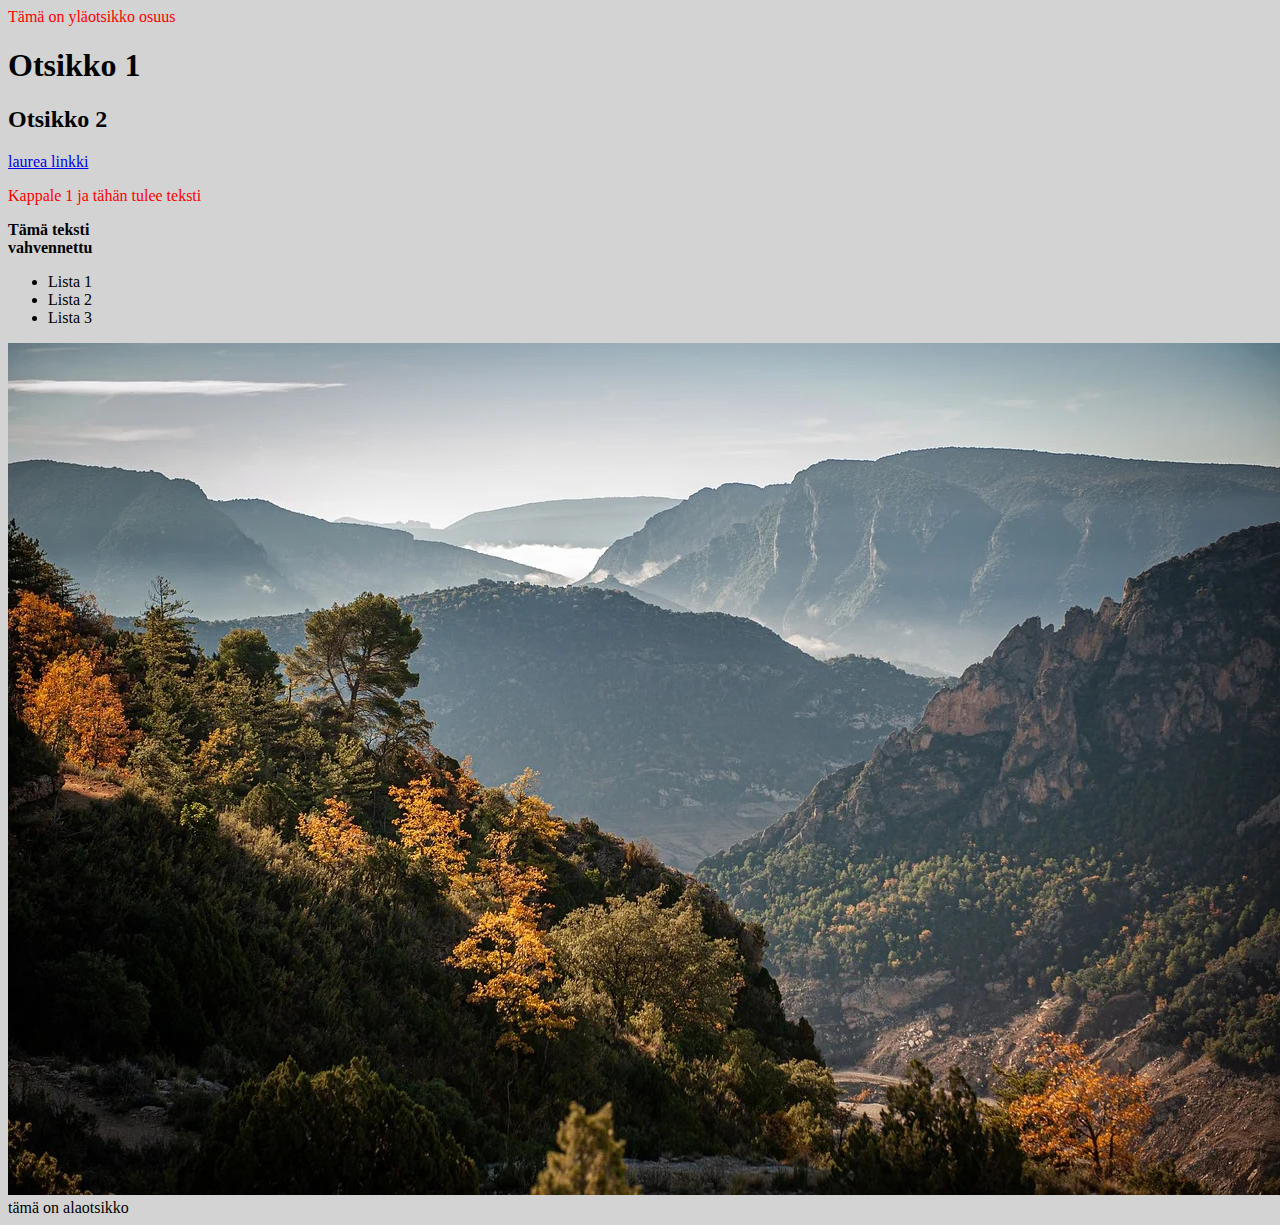
<file: index.html>
<!DOCTYPE html>
<html lang="en">
<head>
    <meta charset="UTF-8">
    <meta name="viewport" content="width=device-width, initial-scale=1.0">
    <title>Ensimmäinen</title>
    <link rel="stylesheet" href="style.css">
</head>
<body>
    <header class="red">Tämä on yläotsikko osuus</header>
    <h1>Otsikko 1</h1>
    <h2>Otsikko 2</h2>
    <a href="http://laurea.fi">laurea linkki</a>
    <p class ="red">Kappale 1 ja tähän tulee teksti</p>
    <p><strong>Tämä teksti <br>vahvennettu</strong></p>
    <p>

    <ul>
        <li>Lista 1</li>
        <li>Lista 2</li>
        <li>Lista 3</li>
    </ul>

    <img src="kuva pixelbay.webp" alt="">
    <footer>tämä on alaotsikko</footer>

</body>
</html>
</file>
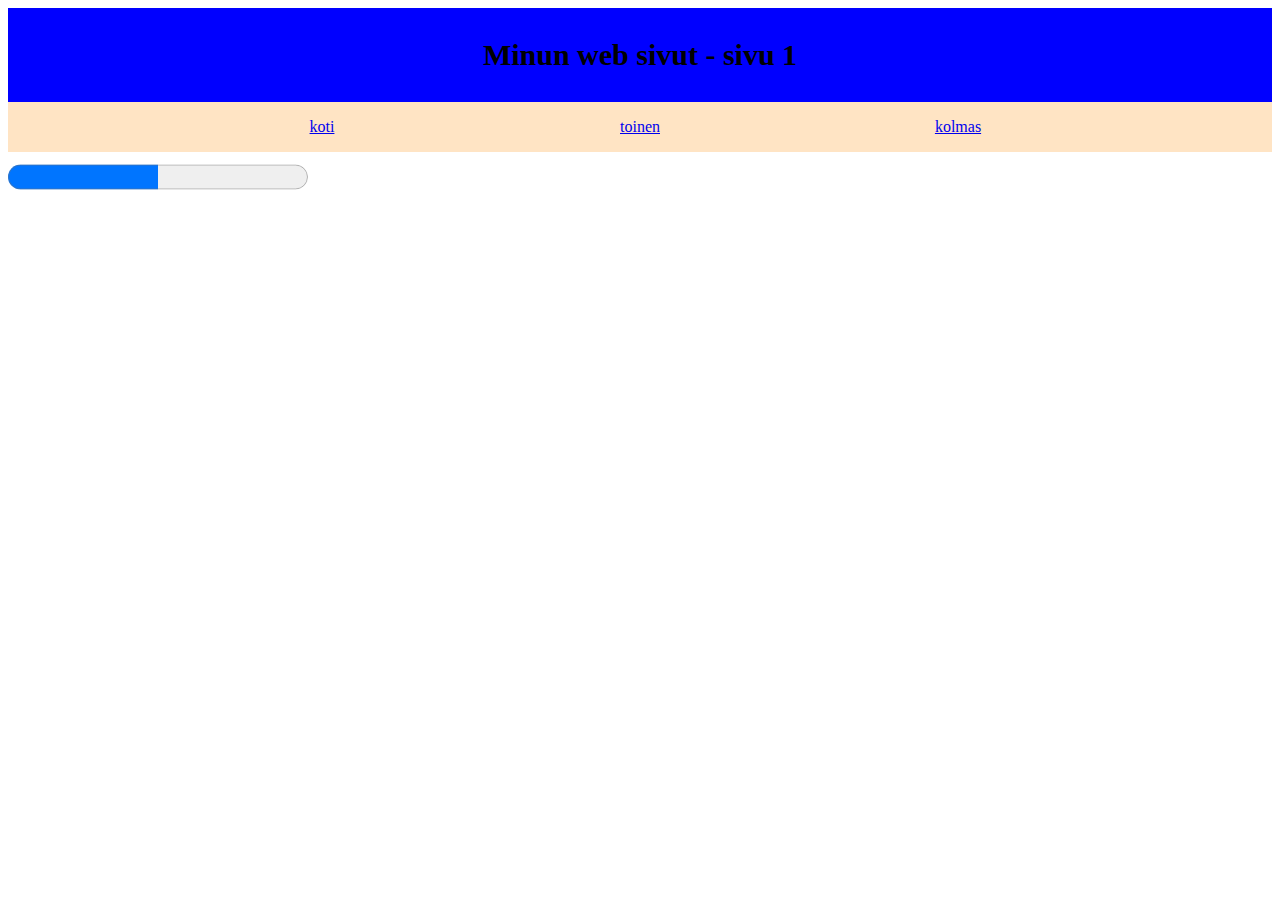
<file: Toinen projekti/index.html>
<!DOCTYPE html>
<html lang="en">
<head>
    <meta charset="UTF-8">
    <meta name="viewport" content="width=device-width, initial-scale=1.0">
    <title>Design</title>
    <link rel="stylesheet" href="styles.css">
</head>
<body>
    <header>Minun web sivut - sivu 1</header>
    <nav>
        <div class="wrapper">
            <div>
                <a href="index.html">koti</a>
            </div>
                <a href="toinen.html">toinen</a>
            <div>
                <a href="kolmas.html">kolmas</a>
            </div>
        </div>
    </nav>
    <div>
        <progress value="50" max="100"></progress>
    </div>
</body>
</html>
</file>
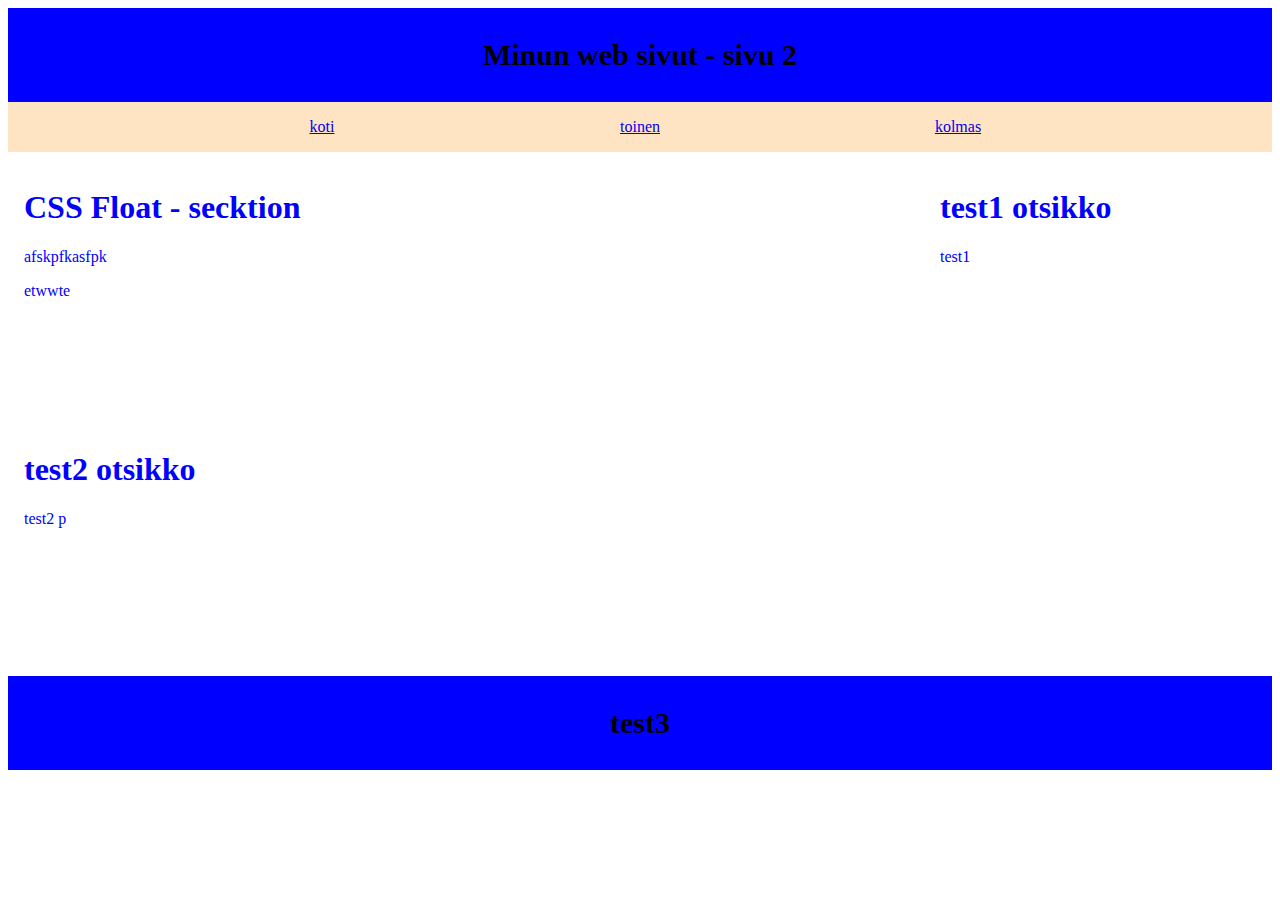
<file: Toinen projekti/toinen.html>
<!DOCTYPE html>
<html lang="en">
<head>
    <meta charset="UTF-8">
    <meta name="viewport" content="width=device-width, initial-scale=1.0">
    <title>Design</title>
    <link rel="stylesheet" href="styles.css">
</head>
<body>
    <header>Minun web sivut - sivu 2</header>
    <nav>
        <div class="wrapper">
            <div>
                <a href="index.html">koti</a>
            </div>
                <a href="toinen.html">toinen</a>
            <div>
                <a href="kolmas.html">kolmas</a>
            </div>
        </div>
    </nav>
    <section>
        <h1>CSS Float - secktion</h1>
        <p>afskpfkasfpk

        </p>
        <p>etwwte</p>
    </section>
    <aside>
        <h1>test1 otsikko</h1>
        <p>test1</p>
    </aside>
    <article>
        <h1>test2 otsikko</h1>
        <p>test2 p</p>
    </article>

<footer>test3</footer>
</body>
</html>
</file>
<file: style.css>
body {
    background: lightgray;
}

.red { 
    color: red;
}
</file>
<file: Toinen projekti/styles.css>
header,footer{
    background-color: blue;
    color:bw;
    padding:1em;
    text-align:center;
    font-size:30px;
    font-weight:bold;
    clear:left;
}

nav {
    background-color: bisque;
    padding: 1em;
}
.wrapper{
   display:flex;
}

.wrapper >div {
    flex:1;
    text-align: center;
}

section{
    float:left;
    width: 65%;
    color:blue;
    height: 230px;
    padding:1em;
}

aside{
    float:right;
    width: 25%;
    color:blue;
    height: 430px;
    padding:1em;
}

article {
    float:left;
    width: 65%;
    color:blue;
    padding:1em;
    height: 230px;
}

progress{
    height: 50px;
    width: 300px;
    align-content: center;
}
</file>
